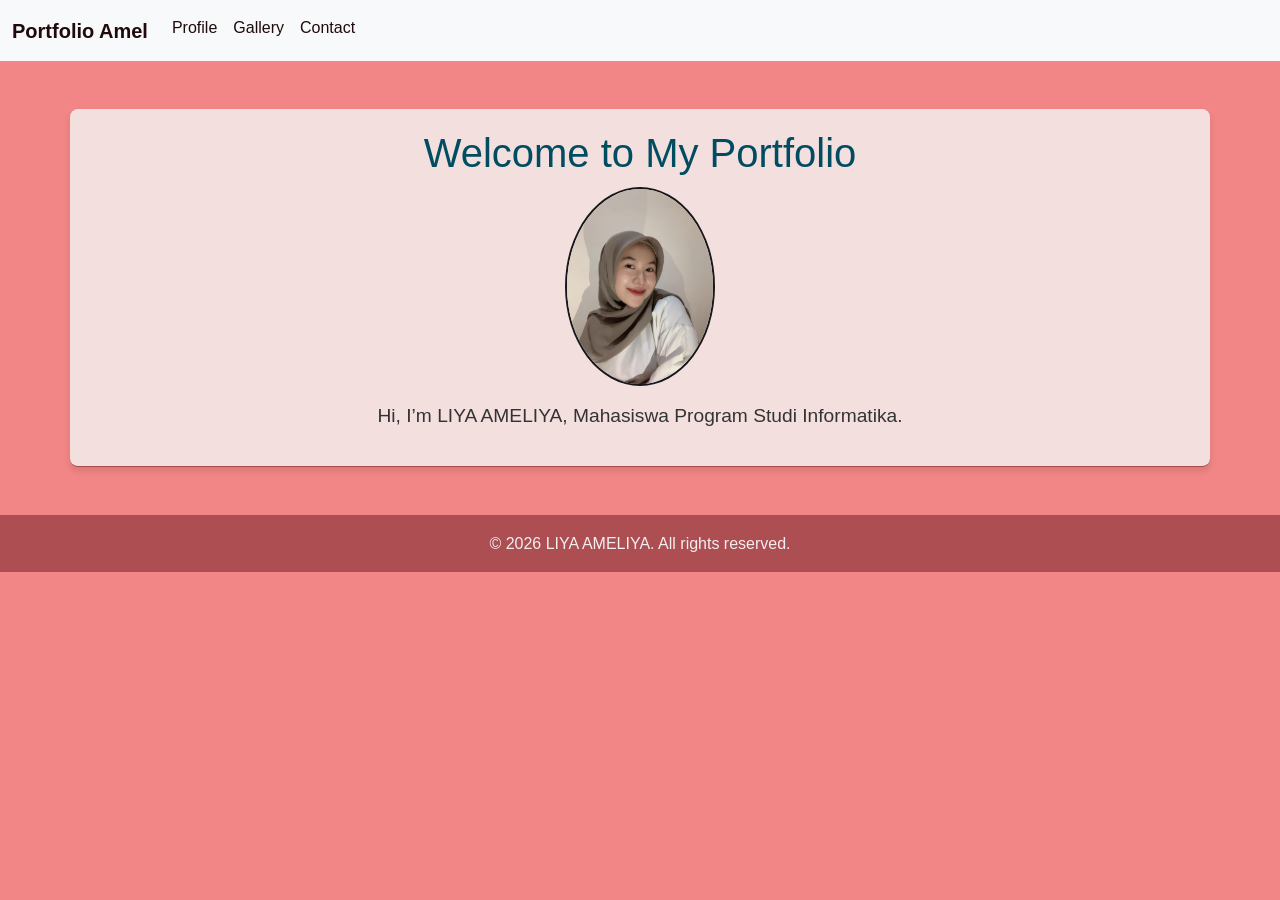
<file: Index.html>
<!-- File: index.html -->
<!DOCTYPE html>
<html lang="en">
<head>
    <meta charset="UTF-8">
    <meta name="viewport" content="width=device-width, initial-scale=1.0">
    <title>Home - Personal Portfolio</title>
    <link href="https://cdn.jsdelivr.net/npm/bootstrap@5.3.0-alpha1/dist/css/bootstrap.min.css" rel="stylesheet">
    <link rel="stylesheet" href="styles.css">
</head>
<body>
    <nav class="navbar navbar-expand-lg navbar-light bg-light">
        <div class="container-fluid">
            <a class="navbar-brand" href="index.html">Portfolio Amel</a>
            <button class="navbar-toggler" type="button" data-bs-toggle="collapse" data-bs-target="#navbarNav">
                <span class="navbar-toggler-icon"></span>
            </button>
            <div class="collapse navbar-collapse" id="navbarNav">
                <ul class="navbar-nav">
                    <li class="nav-item"><a class="nav-link" href="about.html">Profile</a></li>
                    <li class="nav-item"><a class="nav-link" href="gallery.html">Gallery</a></li>
                    <li class="nav-item"><a class="nav-link" href="contact.html">Contact</a></li>
                </ul>
            </div>
        </div>
    </nav>
    <header class="container text-center my-5">
        <h1>Welcome to My Portfolio</h1>
        <img src="Foto Amel.jpg"Profile Picture" class="rounded-circle img-fluid" style="width: 150px;">
        <p class="mt-3">Hi, I’m LIYA AMELIYA, Mahasiswa Program Studi Informatika.</p>
    </header>
    <footer class="text-center py-3">
        <p>&copy; <span id="current-year"></span> LIYA AMELIYA. All rights reserved.</p>
    </footer>
    <script>
        document.getElementById('current-year').textContent = new Date().getFullYear();
    </script>
    <script src="https://cdn.jsdelivr.net/npm/bootstrap@5.3.0-alpha1/dist/js/bootstrap.bundle.min.js"></script>
</body>
</html>
</file>
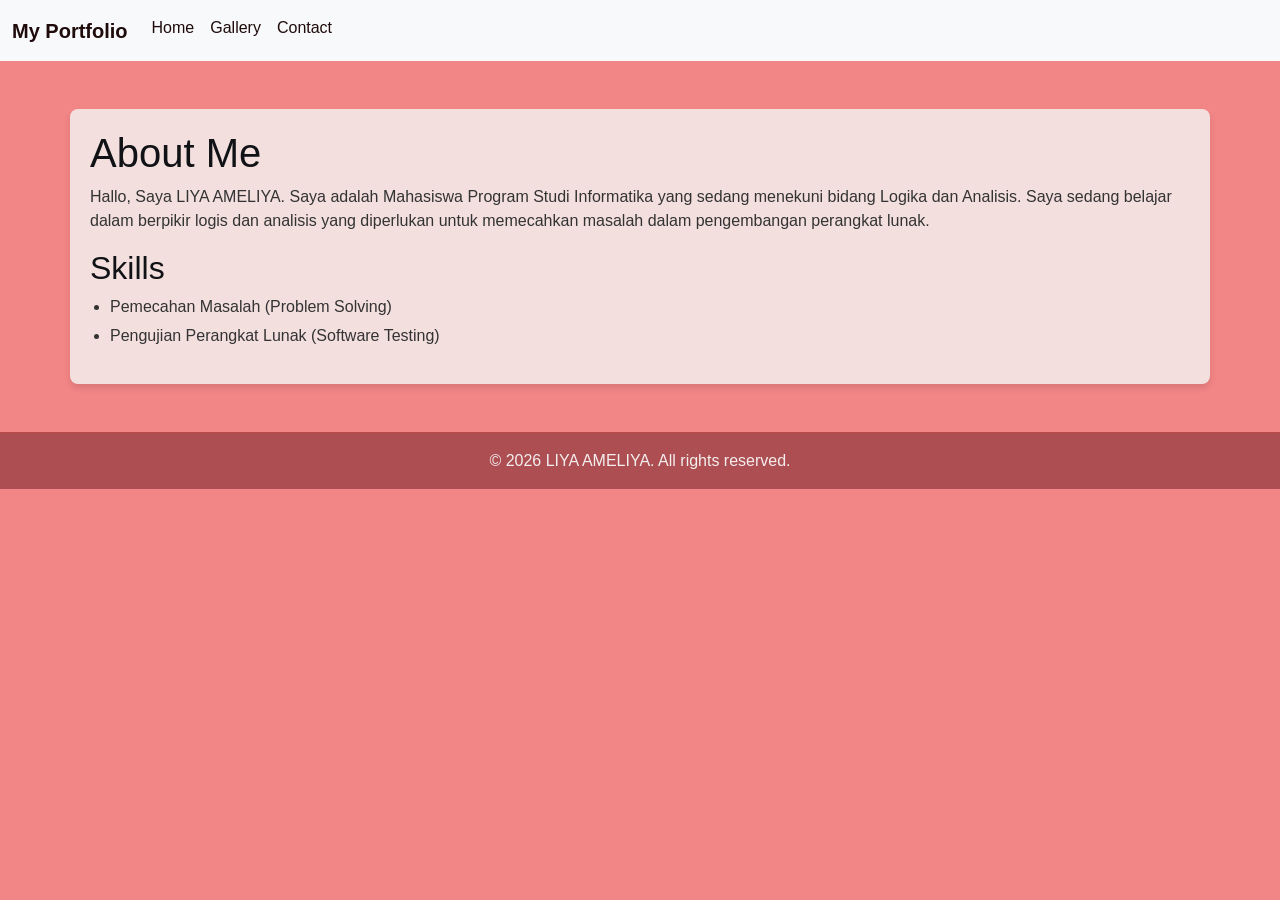
<file: About.html>
<!-- File: about.html -->
<!DOCTYPE html>
<html lang="en">
<head>
    <meta charset="UTF-8">
    <meta name="viewport" content="width=device-width, initial-scale=1.0">
    <title>About - Personal Portfolio</title>
    <link href="https://cdn.jsdelivr.net/npm/bootstrap@5.3.0-alpha1/dist/css/bootstrap.min.css" rel="stylesheet">
    <link rel="stylesheet" href="styles.css">
</head>
<body>
    <nav class="navbar navbar-expand-lg navbar-light bg-light">
        <div class="container-fluid">
            <a class="navbar-brand" href="index.html">My Portfolio</a>
            <button class="navbar-toggler" type="button" data-bs-toggle="collapse" data-bs-target="#navbarNav">
                <span class="navbar-toggler-icon"></span>
            </button>
            <div class="collapse navbar-collapse" id="navbarNav">
                <ul class="navbar-nav">
                    <li class="nav-item"><a class="nav-link" href="index.html">Home</a></li>
                    <li class="nav-item"><a class="nav-link" href="gallery.html">Gallery</a></li>
                    <li class="nav-item"><a class="nav-link" href="contact.html">Contact</a></li>
                </ul>
            </div>
        </div>
    </nav>
    <main class="container my-5">
        <h1>About Me</h1>
        <p>Hallo, Saya LIYA AMELIYA. Saya adalah Mahasiswa Program Studi Informatika yang sedang menekuni bidang Logika dan Analisis. Saya sedang belajar dalam berpikir logis dan analisis yang diperlukan untuk memecahkan masalah dalam pengembangan perangkat lunak.</p>
        
        <h2>Skills</h2>
        <ul>
            <li>Pemecahan Masalah (Problem Solving)</li>
            <li>Pengujian Perangkat Lunak (Software Testing)</li>
        </ul>
    </main>
    <footer class="text-center py-3">
        <p>&copy; <span id="current-year"></span> LIYA AMELIYA. All rights reserved.</p>
    </footer>
    <script>
        document.getElementById('current-year').textContent = new Date().getFullYear();
    </script>
    <script src="https://cdn.jsdelivr.net/npm/bootstrap@5.3.0-alpha1/dist/js/bootstrap.bundle.min.js"></script>
</body>
</html>
</file>
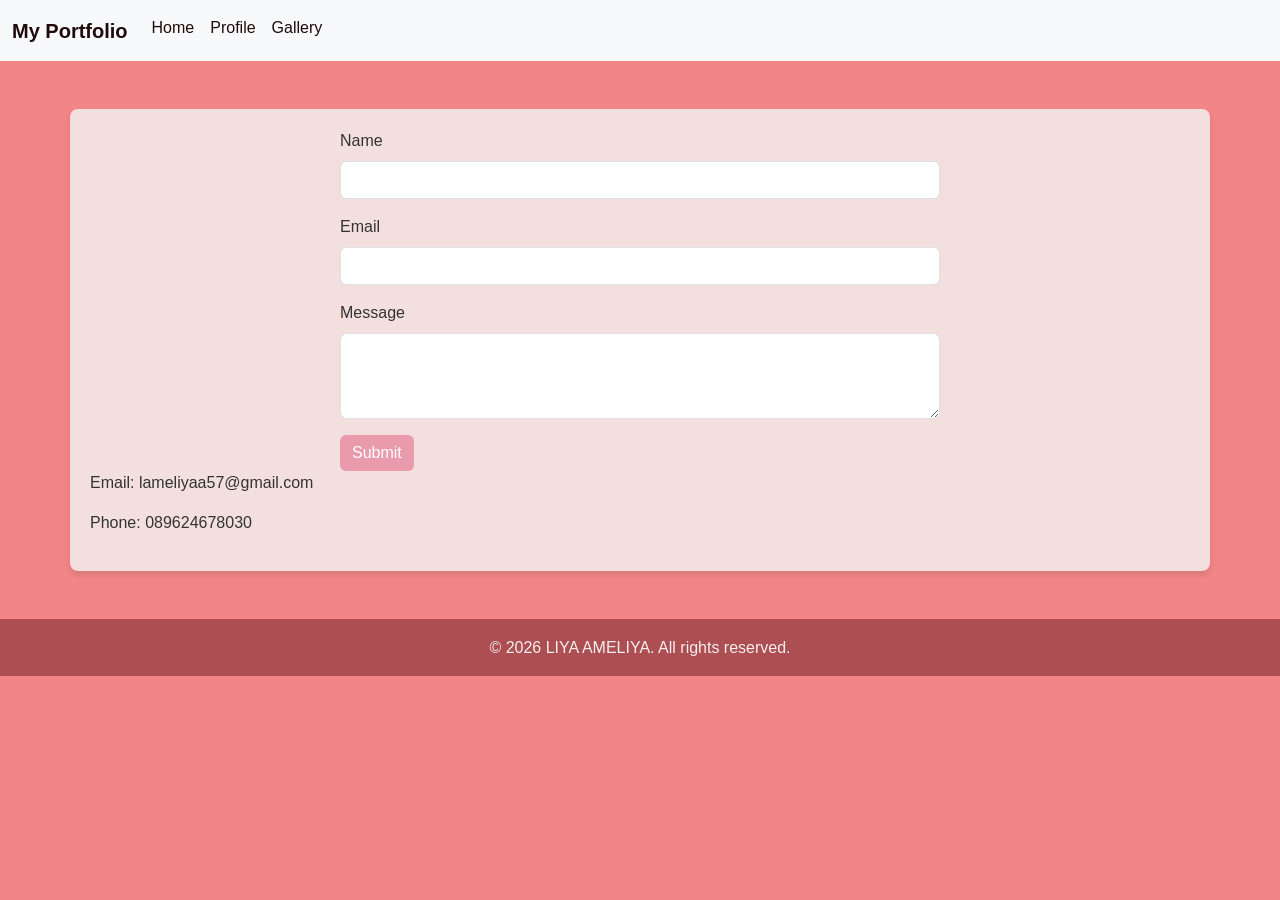
<file: Contact.html>
<!-- File: contact.html -->
<!DOCTYPE html>
<html lang="en">
<head>
    <meta charset="UTF-8">
    <meta name="viewport" content="width=device-width, initial-scale=1.0">
    <title>Contact - Personal Portfolio</title>
    <link href="https://cdn.jsdelivr.net/npm/bootstrap@5.3.0-alpha1/dist/css/bootstrap.min.css" rel="stylesheet">
    <link rel="stylesheet" href="styles.css">
</head>
<body>
    <nav class="navbar navbar-expand-lg navbar-light bg-light">
        <div class="container-fluid">
            <a class="navbar-brand" href="index.html">My Portfolio</a>
            <button class="navbar-toggler" type="button" data-bs-toggle="collapse" data-bs-target="#navbarNav">
                <span class="navbar-toggler-icon"></span>
            </button>
            <div class="collapse navbar-collapse" id="navbarNav">
                <ul class="navbar-nav">
                    <li class="nav-item"><a class="nav-link" href="index.html">Home</a></li>
                    <li class="nav-item"><a class="nav-link" href="about.html">Profile</a></li>
                    <li class="nav-item"><a class="nav-link" href="gallery.html">Gallery</a></li>
                </ul>
            </div>
        </div>
    </nav>
    <main class="container my-5">
        
        <form>
            <div class="mb-3">
                <label for="name" class="form-label">Name</label>
                <input type="text" class="form-control" id="name">
            </div>
            <div class="mb-3">
                <label for="email" class="form-label">Email</label>
                <input type="email" class="form-control" id="email">
            </div>
            <div class="mb-3">
                <label for="message" class="form-label">Message</label>
                <textarea class="form-control" id="message" rows="3"></textarea>
            </div>
            <button type="submit" class="btn btn-primary">Submit</button>
        </form>
        <p>Email: lameliyaa57@gmail.com</p>
        <p>Phone: 089624678030</p>
    </main>
    <footer class="text-center py-3">
        <p>&copy; <span id="current-year"></span> LIYA AMELIYA. All rights reserved.</p>
    </footer>
    <script>
        document.getElementById('current-year').textContent = new Date().getFullYear();
    </script>
    <script src="https://cdn.jsdelivr.net/npm/bootstrap@5.3.0-alpha1/dist/js/bootstrap.bundle.min.js"></script>
</body>
</html>
</file>
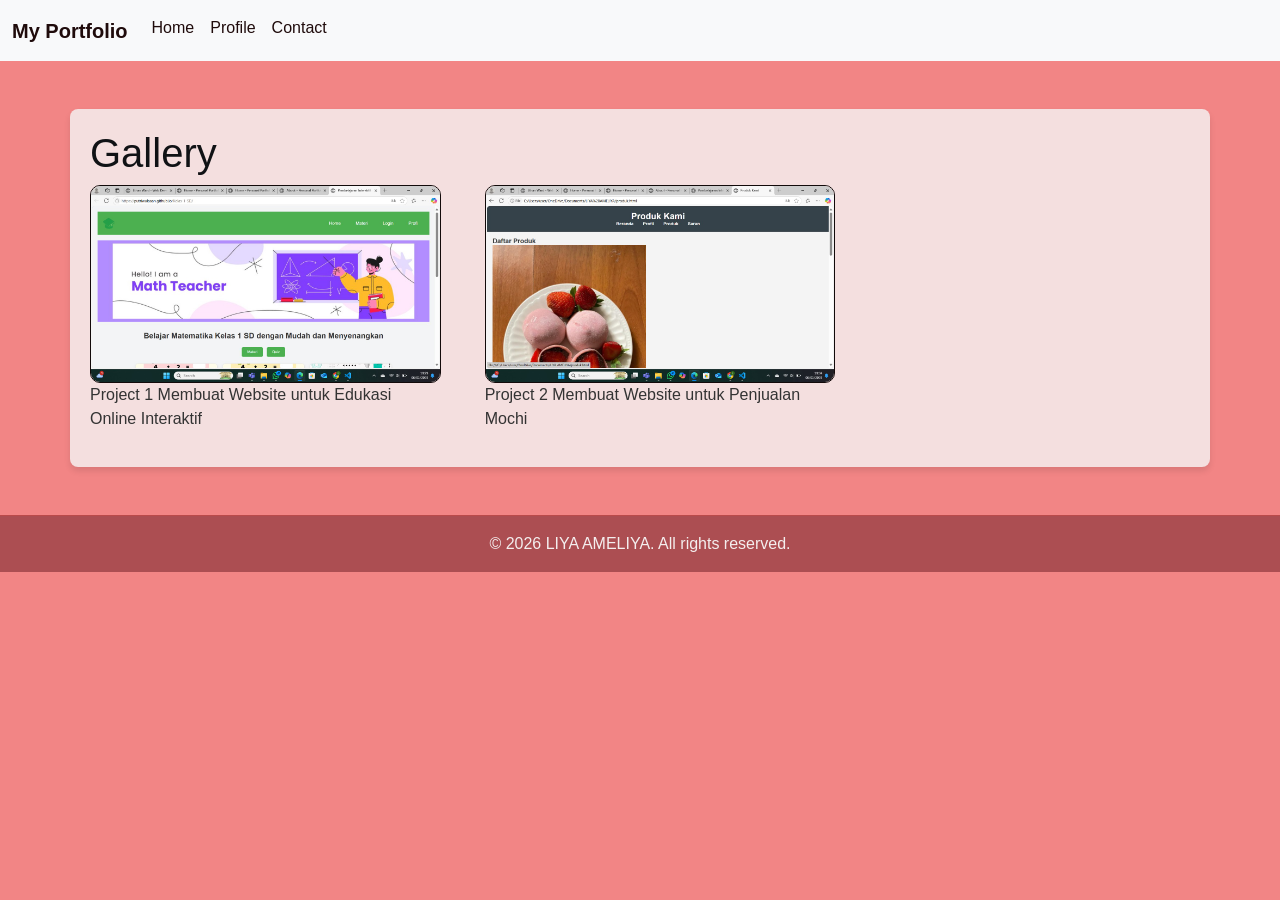
<file: Gallery.html>
<!-- File: gallery.html -->
<!DOCTYPE html>
<html lang="en">
<head>
    <meta charset="UTF-8">
    <meta name="viewport" content="width=device-width, initial-scale=1.0">
    <title>Gallery - Personal Portfolio</title>
    <link href="https://cdn.jsdelivr.net/npm/bootstrap@5.3.0-alpha1/dist/css/bootstrap.min.css" rel="stylesheet">
    <link rel="stylesheet" href="styles.css">
</head>
<body>
    <nav class="navbar navbar-expand-lg navbar-light bg-light">
        <div class="container-fluid">
            <a class="navbar-brand" href="index.html">My Portfolio</a>
            <button class="navbar-toggler" type="button" data-bs-toggle="collapse" data-bs-target="#navbarNav">
                <span class="navbar-toggler-icon"></span>
            </button>
            <div class="collapse navbar-collapse" id="navbarNav">
                <ul class="navbar-nav">
                    <li class="nav-item"><a class="nav-link" href="index.html">Home</a></li>
                    <li class="nav-item"><a class="nav-link" href="about.html">Profile</a></li>
                    <li class="nav-item"><a class="nav-link" href="contact.html">Contact</a></li>
                </ul>
            </div>
        </div>
    </nav>
    <main class="container my-5">
        <h1>Gallery</h1>
        <div class="row">
            <div class="col-md-4">
                <img src="Project 1.jpg" alt="Project 1" class="img-fluid">
                <p>Project 1 Membuat Website untuk Edukasi Online Interaktif</p>
            </div>
            <div class="col-md-4">
                <img src="Project 2.jpg" alt="Project 2" class="img-fluid">
                <p>Project 2 Membuat Website untuk Penjualan Mochi</p>
            </div>
        </div>
    </main>
    <footer class="text-center py-3">
        <p>&copy; <span id="current-year"></span> LIYA AMELIYA. All rights reserved.</p>
    </footer>
    <script>
        document.getElementById('current-year').textContent = new Date().getFullYear();
    </script>
    <script src="https://cdn.jsdelivr.net/npm/bootstrap@5.3.0-alpha1/dist/js/bootstrap.bundle.min.js"></script>
</body>
</html>
</file>
<file: styles.css>
/* File: styles.css */

/* General Styles */
body {
    font-family: 'Arial', sans-serif;
    margin: 0;
    padding: 0;
}
/* File: styles.css */
body {
    font-family: 'Arial', sans-serif;
    background-color: #f28585; /* Latar belakang abu-abu terang */
    color: #333; /* Teks utama abu-abu gelap */
}

.navbar {
    background-color: #004d61; /* Warna biru kehijauan */
}

.navbar-brand, .nav-link {
    color: #1f0b0b !important; /* Warna putih untuk teks di navbar */
}

.nav-link:hover {
    color: #ffd700 !important; /* Warna kuning untuk hover */
}

h1, h2 {
    color: #004d61; /* Warna biru kehijauan untuk heading */
}

footer {
    background-color: #004d61; /* Warna biru kehijauan */
    color: #f4eeee; /* Warna putih untuk teks footer */
}

footer a {
    color: #ffd700; /* Warna kuning untuk link di footer */
}

ul {
    list-style-type: disc;
    padding-left: 20px;
}

ul li {
    margin-bottom: 5px;
}

.container {
    background-color: #f4dfdf; /* Latar belakang putih untuk kontainer */
    border-radius: 8px;
    padding: 20px;
    box-shadow: 0 4px 6px rgba(0, 0, 0, 0.1); /* Efek bayangan */
}


.navbar-brand {
    font-weight: bold;
}

.navbar-nav .nav-link {
    color: #1c0d0d;
    transition: color 0.3s;
}

.navbar-nav .nav-link:hover {
    color: #007bff;
}

header {
    background-color: #b0284369;
    padding: 20px 0;
    border-bottom: 1px solid #a44a4a;
}

header h1 {
    font-size: 2.5rem;
    margin-bottom: 10px;
}

header img {
    border: 2px solid #16181a;
}

header p {
    font-size: 1.2rem;
}

footer {
    background-color: #ac4e52;
    border-top: 1px solid #ba4a4a;
}

footer p {
    margin: 0;
}

/* About Page Styles */
main h1, main h2 {
    color: #101215;
}

/* Gallery Page Styles */
main .row {
    gap: 20px;
}

main img {
    border-radius: 10px;
    border: 1px solid #120a0a;
    transition: transform 0.3s, box-shadow 0.3s;
}

main img:hover {
    transform: scale(1.05);
    box-shadow: 0 4px 8px rgba(16, 15, 15, 0.2);
}

/* Contact Page Styles */
form {
    max-width: 600px;
    margin: 0 auto;
}

form .btn-primary {
    background-color: #e99aab;
    border: none;
}

form .btn-primary:hover {
    background-color: #cc8993;
}
</file>
